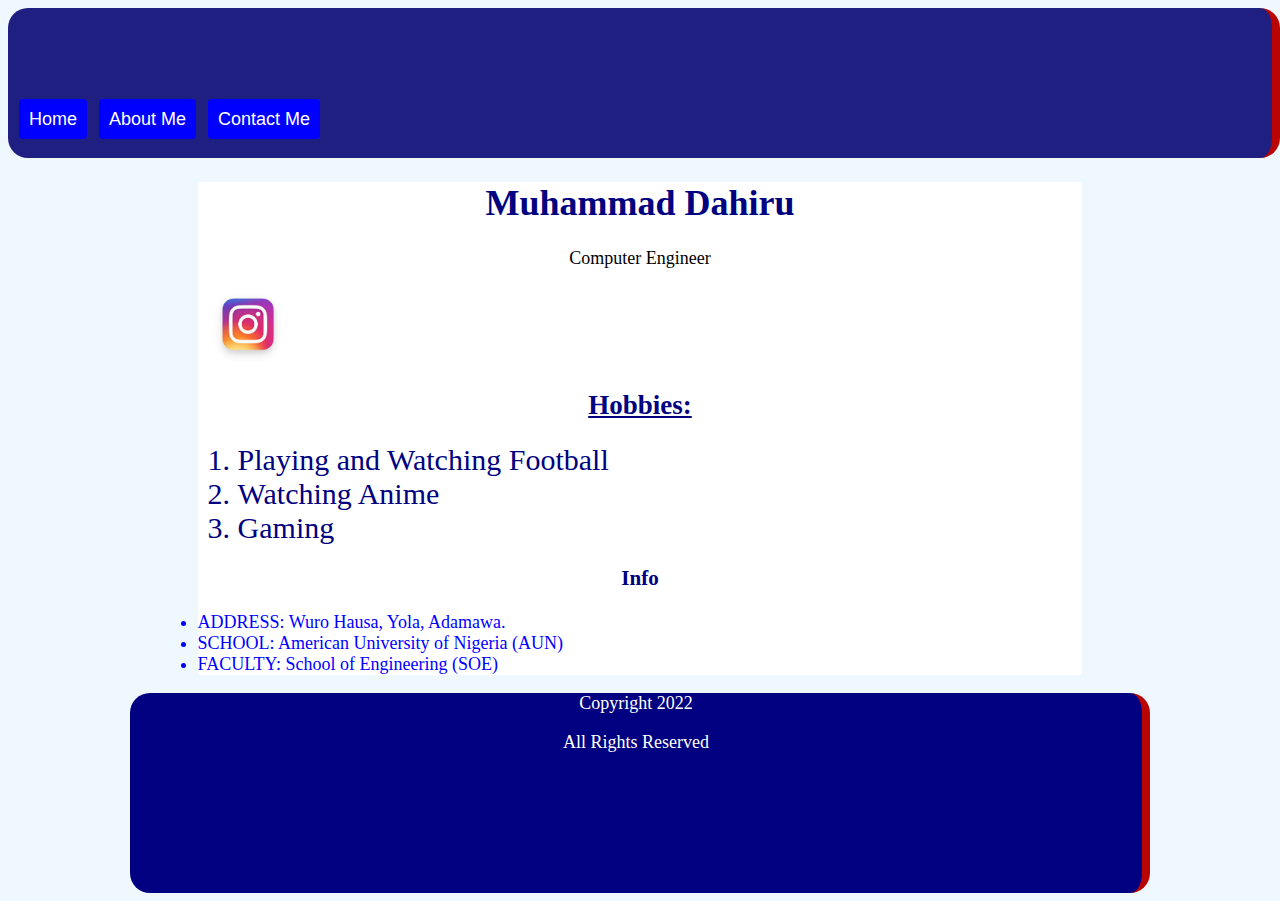
<file: Web Development/Web Development/index.html>
<!DOCTYPE html>
<html>
    <head>
        <title>Portfolio | Muhammad Dahiru</title>
        <link rel = "Stylesheet" type = "text/css" href = "style.css">

    </head>

    <body>

        <header class="header-1">
            <table cellspacing="10">
                <tr>
                   <td><a href="index.html">Home</a></td>
                    <td><a href="about.html">About Me</a></td>
                    <td><a href="contact.html">Contact Me</a></td>
                </tr>
            </table>
        </header>

        <div class="content">
            <h1>Muhammad Dahiru</h1>
            <p>
                Computer Engineer
            </p>

            <a 
            href="https://www.instagram.com/ameenuderheer/">
            <img src="instagram.jfif" alt="Link to my instagram page">
            </a>

            <h2>Hobbies:</h2>
            
            <ol>
                <li>Playing and Watching Football</li>
                <li>Watching Anime</li>
                <li>Gaming</li>
            </ol>

            <h3>Info</h3>
            
            <tr>
                    <li>ADDRESS: Wuro Hausa, Yola, Adamawa.</li>
                    <li>SCHOOL: American University of Nigeria (AUN)</li>
                    <li>FACULTY:</td> <td> School of Engineering (SOE)</li>
            </tr>
            </table>
        </div>

        <footer class="footer-1">
            <p>Copyright 2022</p>
            <p>All Rights Reserved</p>
        </footer>

    </body>
    
</html>
</file>
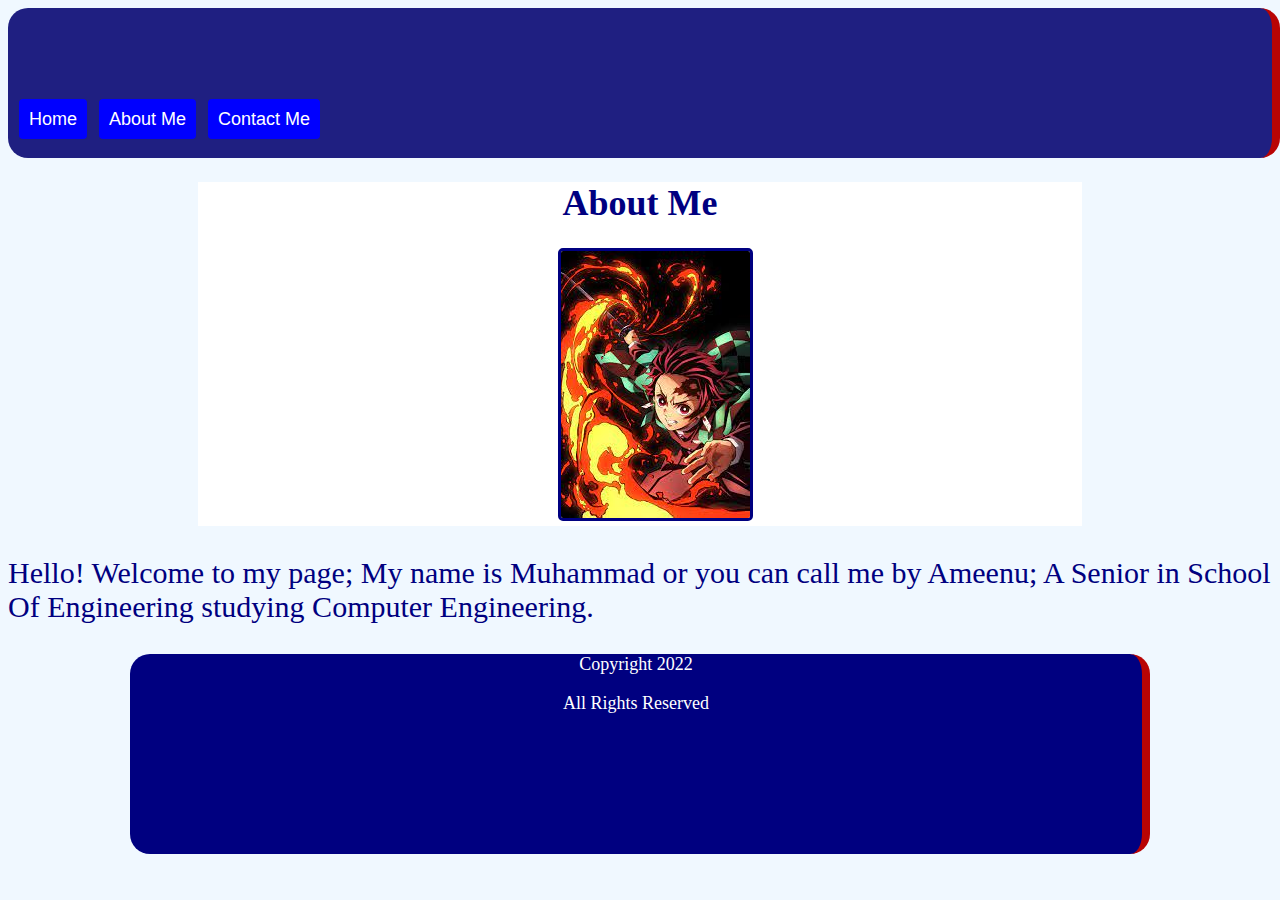
<file: Web Development/Web Development/about.html>
<!DOCTYPE html>
<html>
    <head>
        <title>Portfolio | Muhammad Dahiru</title>
        <link rel = "Stylesheet" type = "text/css" href = "style.css">

    </head>

    <body>

        <header class="header-1">
            <table cellspacing="10">
                <tr>
                   <td><a href="index.html">Home</a></td>
                    <td><a href="about.html">About Me</a></td>
                    <td><a href="contact.html">Contact Me</a></td>
                </tr>
            </table>
        </header>


        <div class="content">

            <h1>About Me</h1>

            <divclass="center_img">
                <img src="Tanjiro.jfif" alt="me" id="myimage">
            </div>
            
           
    
            <p id="myinfo">Hello! Welcome to my page; My name is Muhammad or you can call me by Ameenu; A Senior in School Of Engineering studying Computer Engineering.</p>
            
        </div>

        <footer class="footer-1">
            <p>Copyright 2022</p>
            <p>All Rights Reserved</p>
        </footer>

    </body>
    
</html>
</file>
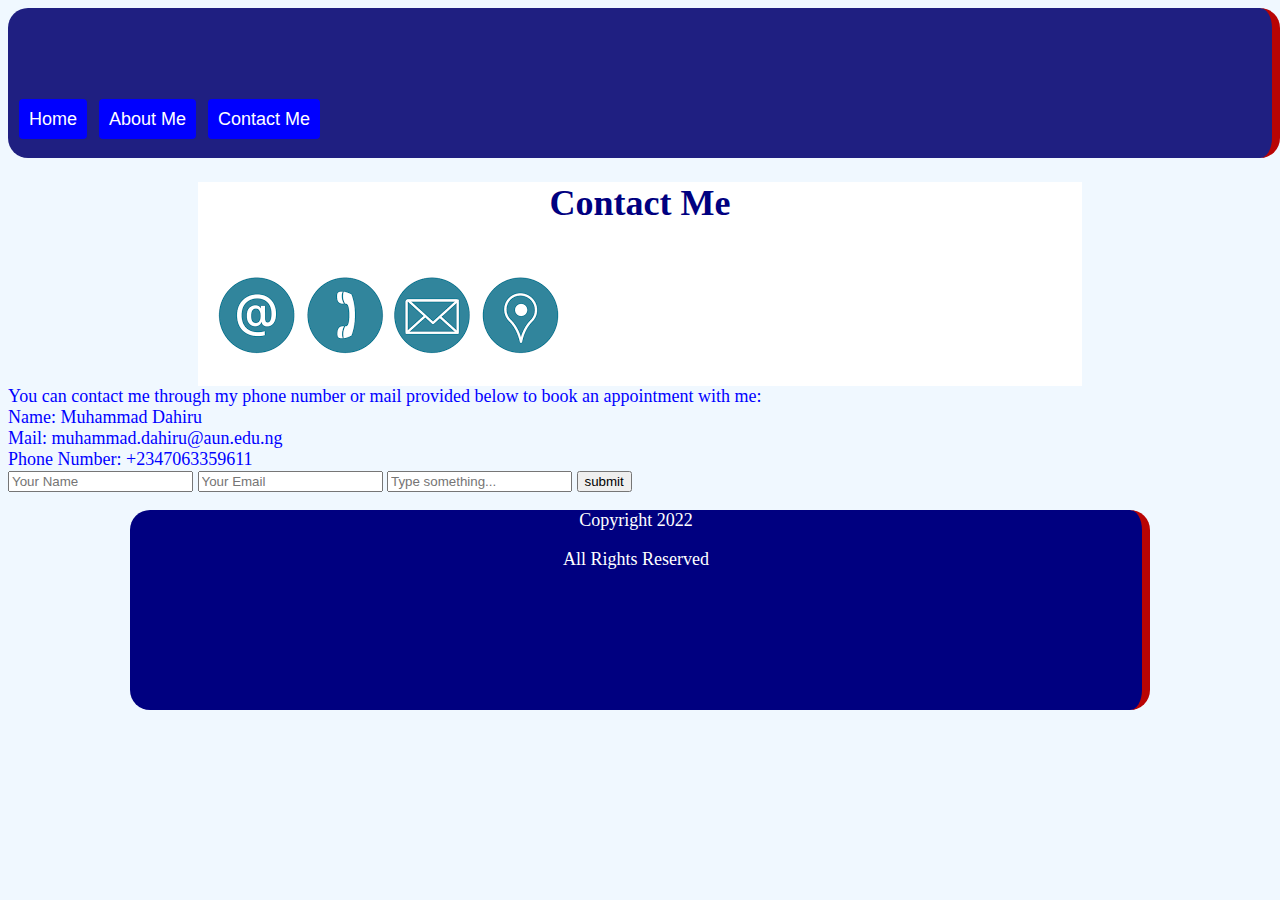
<file: Web Development/Web Development/contact.html>
<!DOCTYPE html>
<html>
    <head>
        <title>Portfolio | Muhammad Dahiru</title>
        <link rel = "Stylesheet" type = "text/css" href = "style.css">

    </head>

    <body>

        <header class="header-1">
            <table cellspacing="10">
                <tr>
                   <td><a href="index.html">Home</a></td>
                    <td><a href="about.html">About Me</a></td>
                    <td><a href="contact.html">Contact Me</a></td>
                </tr>
            </table>
        </header>


        <div class="content">

            <h1>Contact Me</h1>

            <divclass="center_img">
                <img src="contact.png" alt="Contact me" id="myimage1">
            </div>

            <li>You can contact me through my phone number or mail provided below to book an appointment with me:</li>
                <li>Name: Muhammad Dahiru</li>
                <li>Mail: muhammad.dahiru@aun.edu.ng</li>
                <li>Phone Number: +2347063359611</li>


            <input type="text" placeholder="Your Name">
            <input type="text" placeholder="Your Email">
            <input type="textarea" placeholder="Type something...">
            <input type="submit" value="submit">
            
        </div>

        <footer class="footer-1">
            <p>Copyright 2022</p>
            <p>All Rights Reserved</p>
        </footer>

    </body>
    
</html>
</file>
<file: Web Development/Web Development/style.css>
body{
    color: blue;
    background-color: aliceblue;
    font-family: 'Segoe UI', 'Times New Roman', Times, serif, Verdana, sans-serif;
    font-size: 18px;
    font-weight: normal;
}

.header-1{
    background-color: rgb(31, 31, 129);
    height: 150px;
    color: white;
    width: 100%;
    margin: auto;
    border-right: 8px rgb(185, 4, 4) solid ;
    border-radius: 20px;
}

.header-1 table{
    padding-top: 90px;
}

.header-1 a{
    text-decoration: none;
    font-family: Verdana, Geneva, Tahoma, sans-serif;
    background-color: blue;
    color: white;
    padding: 10px;
    border-radius: 4px;
}


.header-1 a:hover{
    background-color: aqua;
    color: black;
    
}

.header-1 a:active{
    color: red;
    background-color: blueviolet;
}

.header-1 a:visited{
    color:green ;
}

.center_html{
    padding: 50%;
    margin: auto;
}

.content{
    height: auto;
    width: 70%;
    background-color: white;
    margin: auto;
    margin-top: 0;
    padding: 0;
}

.content h1{
    text-align: center;
    color: navy;
}

.content p{
    text-align: center;
    font-style: bold;
    color: black;
}

.content img{
    max-width: 100px;
}

.content h2{
    text-align: center;
    color: navy;
    text-decoration: underline;
}

.content ul li{
    list-style: circle;
    font-size: 30px;
    color: navy;
    font-family: 'Courier New';
}

.content ol li{
    color: navy;
    font-size: 30px;
    font-family: 'Gill Sans';
}

.content h3{
    color: navy;
    text-align: center;
}

.content table{
    margin: auto;

}



#myimage{
    text-align: center;
    max-width: 400px;
    margin-left: 360px;
    border: 3px navy solid;
    border-radius: 5px;
}

#myimage1{
    text-align: center;
    max-width:400px;
    margin-right:360px ;
    border: 3px; ;
    border-radius: 5px;
}

#myinfo{
    color: navy;
    font-family: 'Gill Sans';
    font-size: 30px;
}



.footer-1{
    height: 200px;
    width: 80%;
    background-color: navy;
    margin: auto;
    margin-top: 10px;
    color: white;
    font-family: 'Gill Sans';
    text-align: center;
    border-right: 8px rgb(185, 4, 4) solid ;
    border-radius: 20px;
}
</file>
